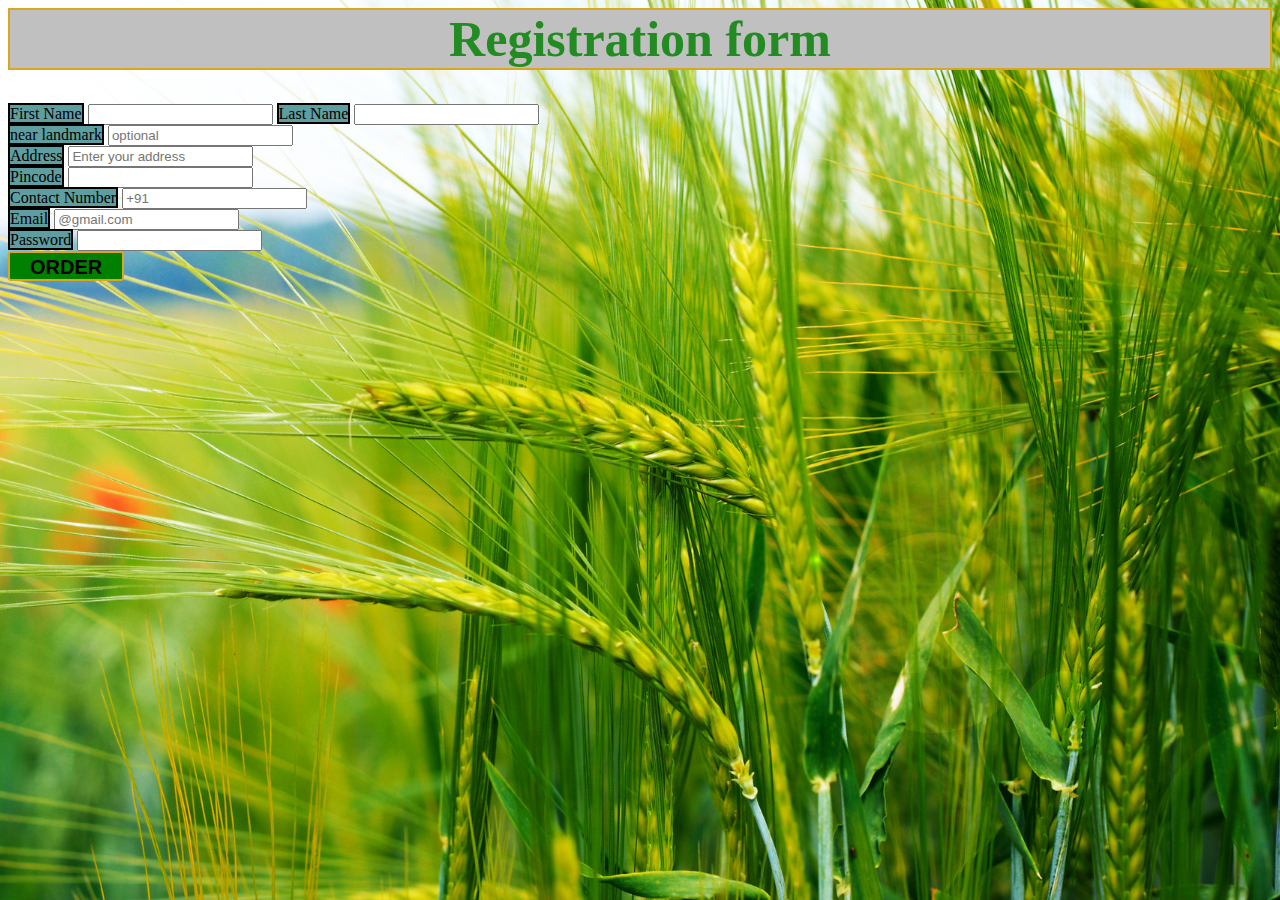
<file: own web/2nd page.html>
<html>
    <head>
        <title>website</title>
    </head>
    <link rel="stylesheet" type="text/css" href="regis.css">
    <body>
        <h1>Registration form</h1>

        <div id="form">
            
            <label for="first name" style="color:black; border: 2px solid black;background-color: cadetblue;">First Name</label>
            <input type="text" name="first name" placeholder=" " required>
            <label for="last name"style="color:black; border: 2px solid black;background-color: cadetblue;"> Last Name</label>
            <input type="text" name="last name" placeholder=" " required >
                <div> 
                    <label for="near landmark" style="color:black; border: 2px solid black;background-color: cadetblue;"> near landmark</label>
                    <input type="text" name="near landmark" placeholder="optional" required ></div>
                    
                    <div>
                        <label for="address" style="color:black; border: 2px solid black;background-color: cadetblue;">Address</label>
                        <input type="text" name="address" placeholder="Enter your address" required>
                        <div>
                            <label for="pincode" style="color:black; border: 2px solid black;background-color: cadetblue;">Pincode</label>
                            <input type="text" name="pincode" placeholder=" " required>
                            <div>
                                <label for="contactno" style="color:black; border: 2px solid black;background-color: cadetblue;"> Contact Number</label>
                                <input type="text" name="contactno" placeholder="+91" required>
                                <div>
                                    <label for="email" style="color:black; border: 2px solid black;background-color: cadetblue;">Email</label>
                                    <input type="text" name="email" placeholder="@gmail.com" required>

                                    <div>
                                        <label for="password" style="color:black; border: 2px solid black;background-color: cadetblue;">Password</label>
                                        <input type="text" name="password" required>
                                        <div>
                                                                               
                                            <div>
                                                <button class="ORDER" type="ORDER"> ORDER</button>
                                            </div>
                                        </div>
                                    </div>
                                </div>
                            </div>
                        </div>
                    </div>
                </div>

                
            </div>
        </div>

    </body>
</html>
</file>
<file: own web/regis.css>
body{
    background-image: url(register.jpg);
    height: 600px;
    background-size: cover;
    background-position: center;

}
h1 {
        
    color:forestgreen;
    font-size: 50px;
    text-align: center;
    margin-top: auto;
    border:goldenrod 2px double;
    background-color: silver;
    padding: 0px;
    }

#form{
    color: black;    
}

button{
    background: green;
    border: 2px solid goldenrod;
    border-radius: 3px;
    font: 700 20px Helvetica,Arial;
    height: 30px;
    line-height: 28px;
    padding: 0 20px;
    text-align: center;
    margin-right: 10px;
    box-sizing: border-box;
    cursor: not-allowed;
    
}
</file>
